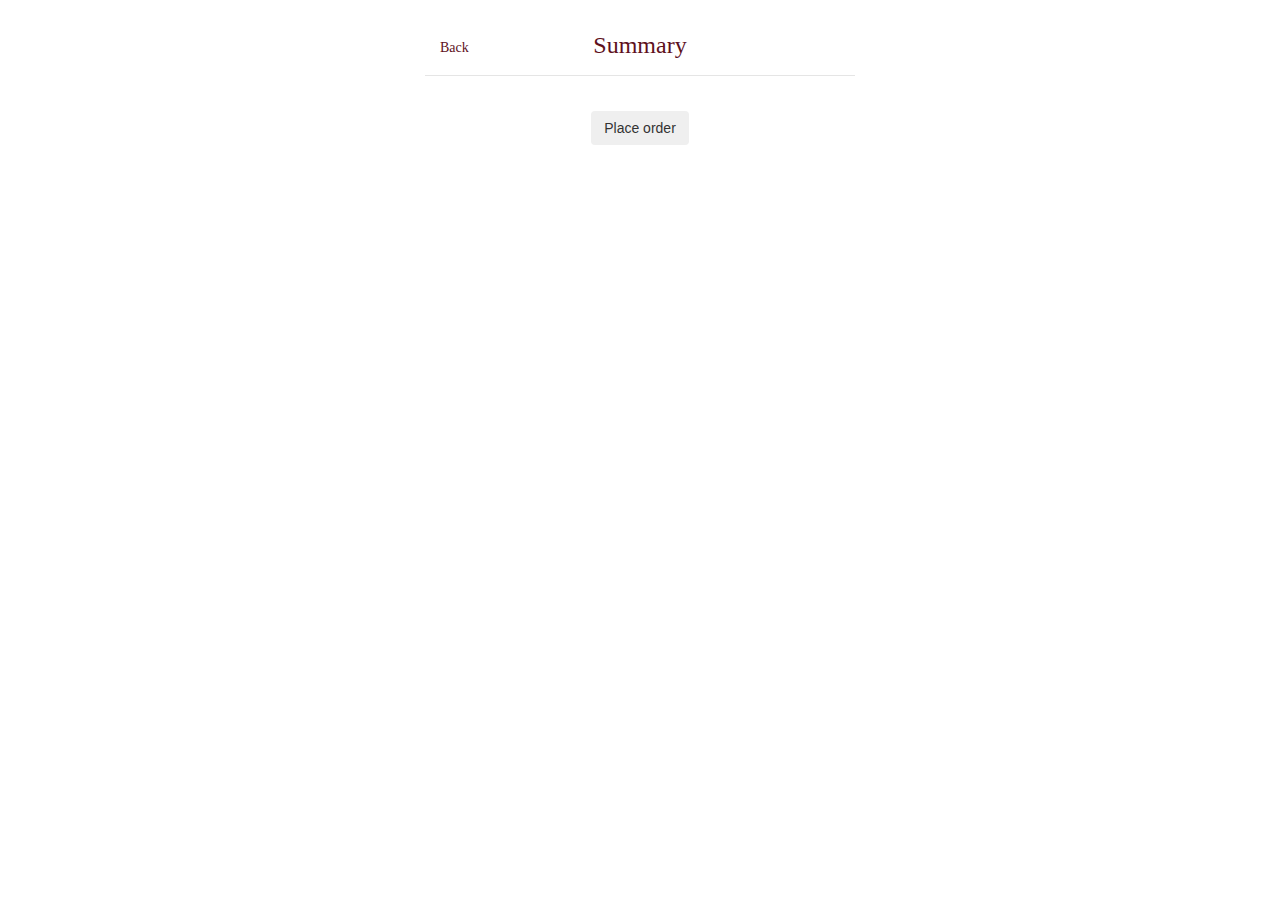
<file: summary.html>
<!DOCTYPE html>
<html lang="en">
<head>
    <meta charset="utf-8">
    <meta http-equiv="X-UA-Compatible" content="IE=edge">
    <meta name="viewport" content="width=device-width, initial-scale=1, shrink-to-fit=no">
    <!-- The above 3 meta tags *must* come first in the head; any other head content must come *after* these tags -->
    <meta name="description" content="">
    <meta name="author" content="">
    <title>Summary</title>
    <!-- Latest compiled and minified CSS -->
    <link rel="stylesheet" href="http://maxcdn.bootstrapcdn.com/bootstrap/3.3.7/css/bootstrap.min.css">

    <!-- jQuery library -->
    <script src="https://ajax.googleapis.com/ajax/libs/jquery/1.12.4/jquery.min.js"></script>

    <!-- Latest compiled JavaScript -->
    <script src="http://maxcdn.bootstrapcdn.com/bootstrap/3.3.7/js/bootstrap.min.js"></script>

    <script src="./app.js"></script>

    <!-- Custom styles for this template -->
    <link rel="stylesheet" type="text/css" href="./style/dishes.css" >
</head>
<body>
    <div class="container">
      <div class="header clearfix">
        <div class="row">
            <div class="col-xs"></div>
        </div>
        <a href="dessert.html"><div class="col-xs-3" id="prevButton"><h5>Back</h5></div></a>
        <div class="col-xs-6"><h3 class="text-muted" id="headerText">Summary</h3></div>
        <div class="col-xs-3" id="nextButton"><h5></h5></div>
        <br>
      </div>

<!--        <div class="row">
            <div class="col-xs-1"></div>
            <div class="col-xs-5">
             <p>image</p></div>
                <div class="col-xs-1"></div>
            <div class="col-xs-4"> <p>2 SALAD</p></div>
        </div>

        <div class="row">
            <div class="col-xs-8"></div>
            <div class="col-xs-3"> <p>price</p></div>
            <div class="col-xs-1"></div>

        </div>-->

        </div>

        <div align="center">
        <div class="row" id="orderButtonrow" style="align-content: center">
            <button type="button" class="btn" id="orderButton">Place order</button>
        </div>
        </div>




    </div> <!-- /container -->
</body>
</html>
</file>
<file: style/dishes.css>
/* Space out content a bit */

body{
    background: #ffffff;
}

body {
  padding-top: 1.5rem;
  padding-bottom: 1.5rem;
}

.row{
    padding-top: 15px;
    padding-bottom: 15 px;
}

/* Everything but the jumbotron gets side spacing for mobile first views */
.header,
.marketing,
.footer {
  padding-right: 1rem;
  padding-left: 1rem;
}

#prevButton{
    text-align: left;
    font-family: Futura;
    color: #5E101C;
}

#nextButton{
    text-align: right;
    font-family: Futura;
    color: #5E101C;
}

div{
    vertical-align: middle;
}

#headerText{
    text-align: center;
    color: #5E101C;
    font-family: Futura;
}

#maincontainer{
    padding-top: 10%;
    padding-bottom: 10%;
}

button{
    padding: 20px;
}

/* Custom page header */
.header {
  padding-bottom: 1rem;
  border-bottom: .05rem solid #e5e5e5;
}
/* Make the masthead heading the same height as the navigation */
.header h3 {
  margin-top: 0;
  margin-bottom: 0;
  line-height: 3rem;
}

/* Custom page footer */
.footer {
  padding-top: 1.5rem;
  color: #777;
  border-top: .05rem solid #e5e5e5;
}

/* Customize container */
@media (min-width: 48em) {
  .container {
    max-width: 46rem;
  }
}
.container-narrow > hr {
  margin: 2rem 0;
}

/* Main marketing message and sign up button */
.jumbotron {
  text-align: center;
  border-bottom: .05rem solid #e5e5e5;
}
.jumbotron .btn {
  padding: .75rem 1.5rem;
  font-size: 1.5rem;
}

/* Supporting marketing content */
.marketing {
  margin: 3rem 0;
}
.marketing p + h4 {
  margin-top: 1.5rem;
}

/* Responsive: Portrait tablets and up */
@media screen and (min-width: 48em) {
  /* Remove the padding we set earlier */
  .header,
  .marketing,
  .footer {
    padding-right: 0;
    padding-left: 0;
  }
  /* Space out the masthead */
  .header {
    margin-bottom: 2rem;
  }
  /* Remove the bottom border on the jumbotron for visual effect */
  .jumbotron {
    border-bottom: 0;
  }
}

.btn-circle {
  width: 30px;
  height: 30px;
  text-align: center;
  padding: 6px;
    margin-left: 20px;
  font-size: 12px;
  line-height: 1.428571429;
  border-radius: 15px;
}

#maincontainer{
    font-family: Futura;
}

#numberofplates{
    font-family: Futura;
    font-size: 20px;
    margin-right: 15px;
}
</file>
